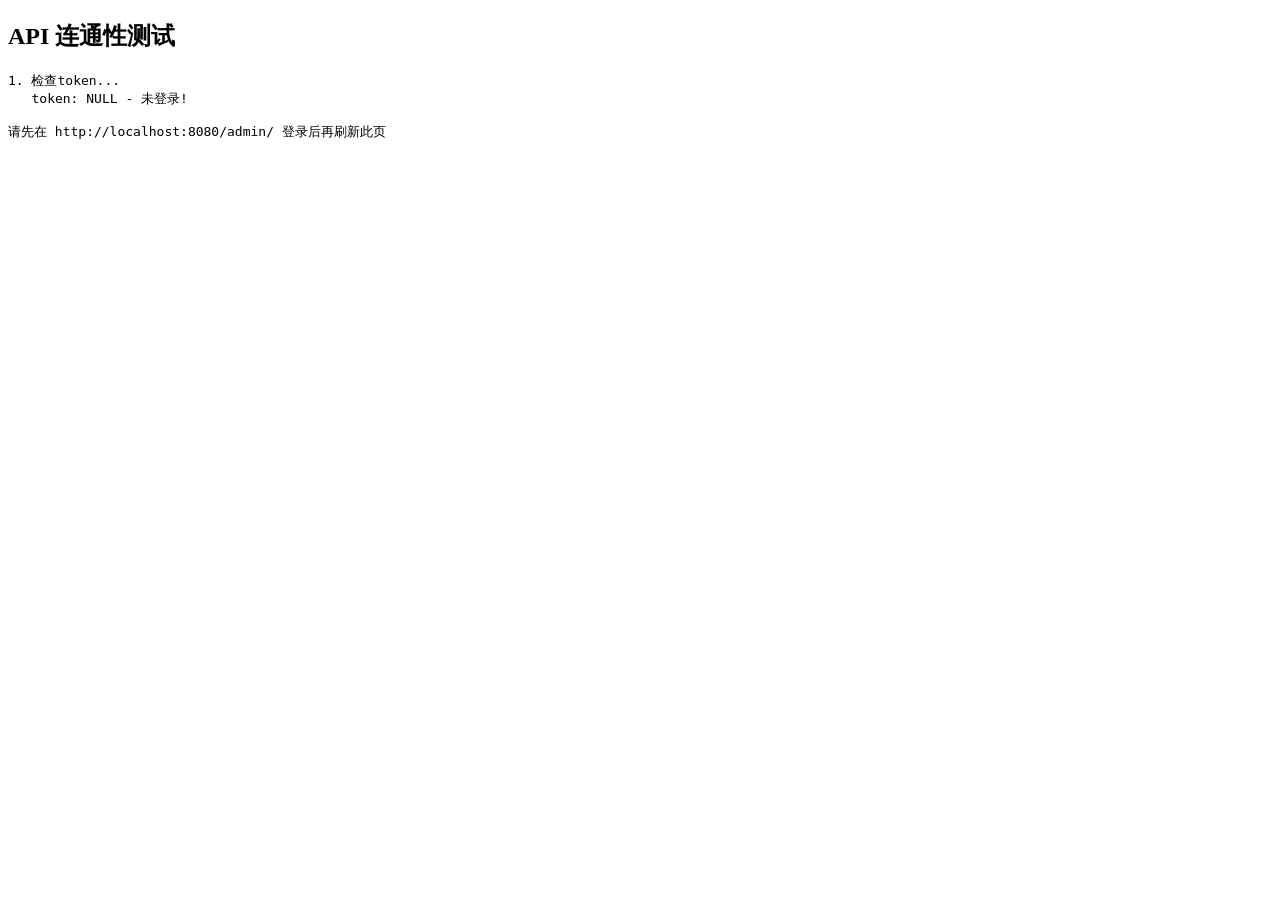
<file: web/admin/test.html>
<!DOCTYPE html>
<html>
<head><meta charset="UTF-8"><title>API Test</title></head>
<body>
<h2>API 连通性测试</h2>
<div id="result" style="font-family:monospace;white-space:pre-wrap"></div>
<script>
var out = document.getElementById('result');
function log(msg) { out.textContent += msg + '\n'; }

log('1. 检查token...');
var t = localStorage.getItem('atok');
log('   token: ' + (t ? t.substring(0,30)+'...' : 'NULL - 未登录!'));

if (!t) {
  log('\n请先在 http://localhost:8080/admin/ 登录后再刷新此页');
} else {
  log('\n2. 调用API...');
  var xhr = new XMLHttpRequest();
  xhr.open('GET', '/api/v1/categories');
  xhr.setRequestHeader('Authorization', 'Bearer ' + t);
  xhr.onload = function() {
    log('   状态: ' + xhr.status);
    if (xhr.status === 200) {
      var data = JSON.parse(xhr.responseText);
      log('   分类数: ' + data.length);
      data.forEach(function(c) { log('     ' + c.id + ': ' + c.name); });
      log('\n✅ API正常! 问题在Element Plus/Vue渲染层');
    } else {
      log('   ❌ API错误: ' + xhr.responseText);
      log('\n问题在API层: HTTP ' + xhr.status);
    }
  };
  xhr.onerror = function() {
    log('   ❌ 网络错误!');
  };
  xhr.send();
}
</script>
</body>
</html>
</file>
